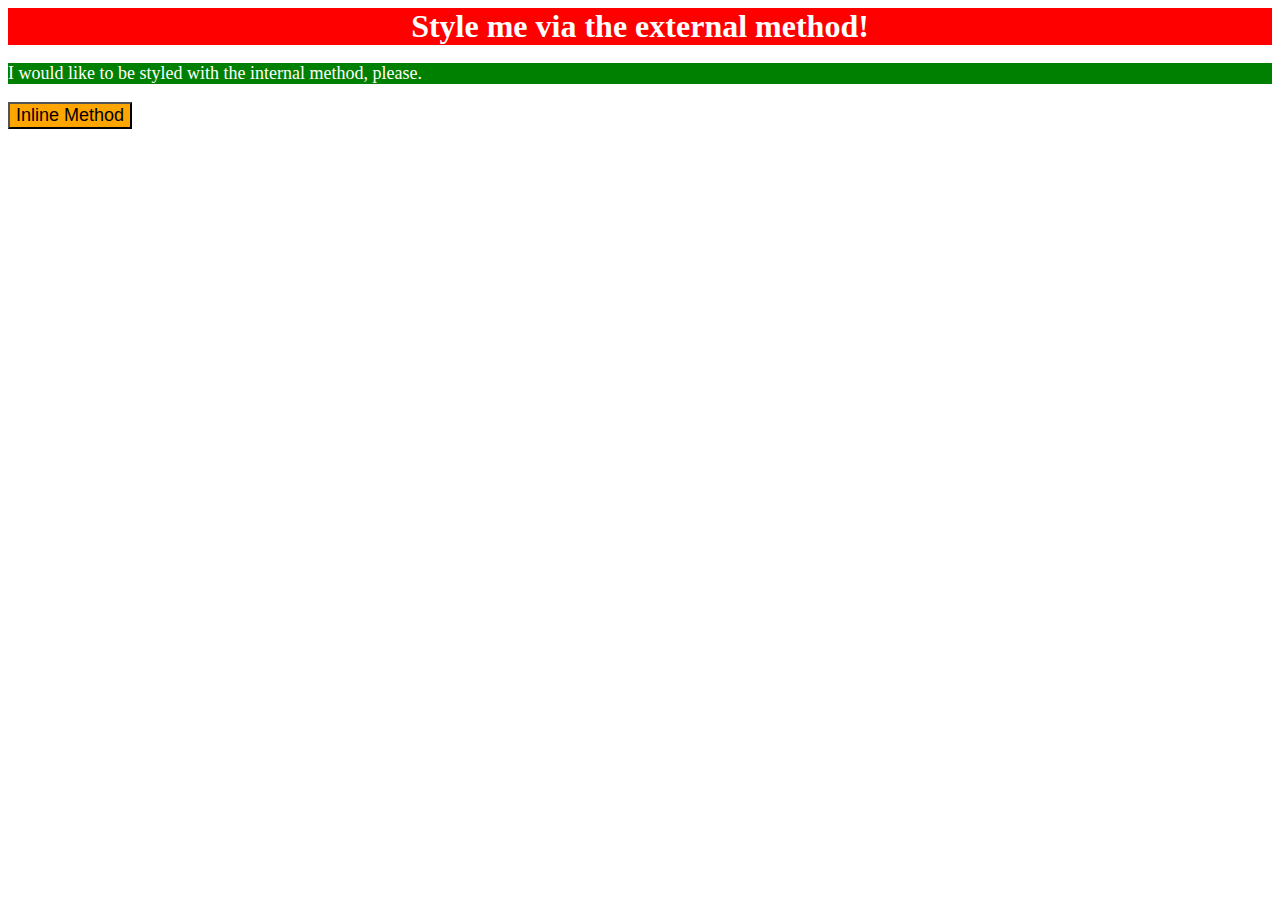
<file: foundations/01-css-methods/index.html>
<!DOCTYPE html>
<html lang="en">
  <head>
    <meta charset="UTF-8">
    <meta http-equiv="X-UA-Compatible" content="IE=edge">
    <meta name="viewport" content="width=device-width, initial-scale=1.0">
    <title>Methods for Adding CSS</title>
    <link rel="stylesheet" href="style.css">
    <style>
      p {
        background-color: green;
        color: white;
        font-size: 18px;
      }
    </style>
  </head>
  <body>
    <div>Style me via the external method!</div>
    <p>I would like to be styled with the internal method, please.</p>
    <button style="background-color: orange;font-size:18px;">Inline Method</button>
  </body>
</html>
</file>
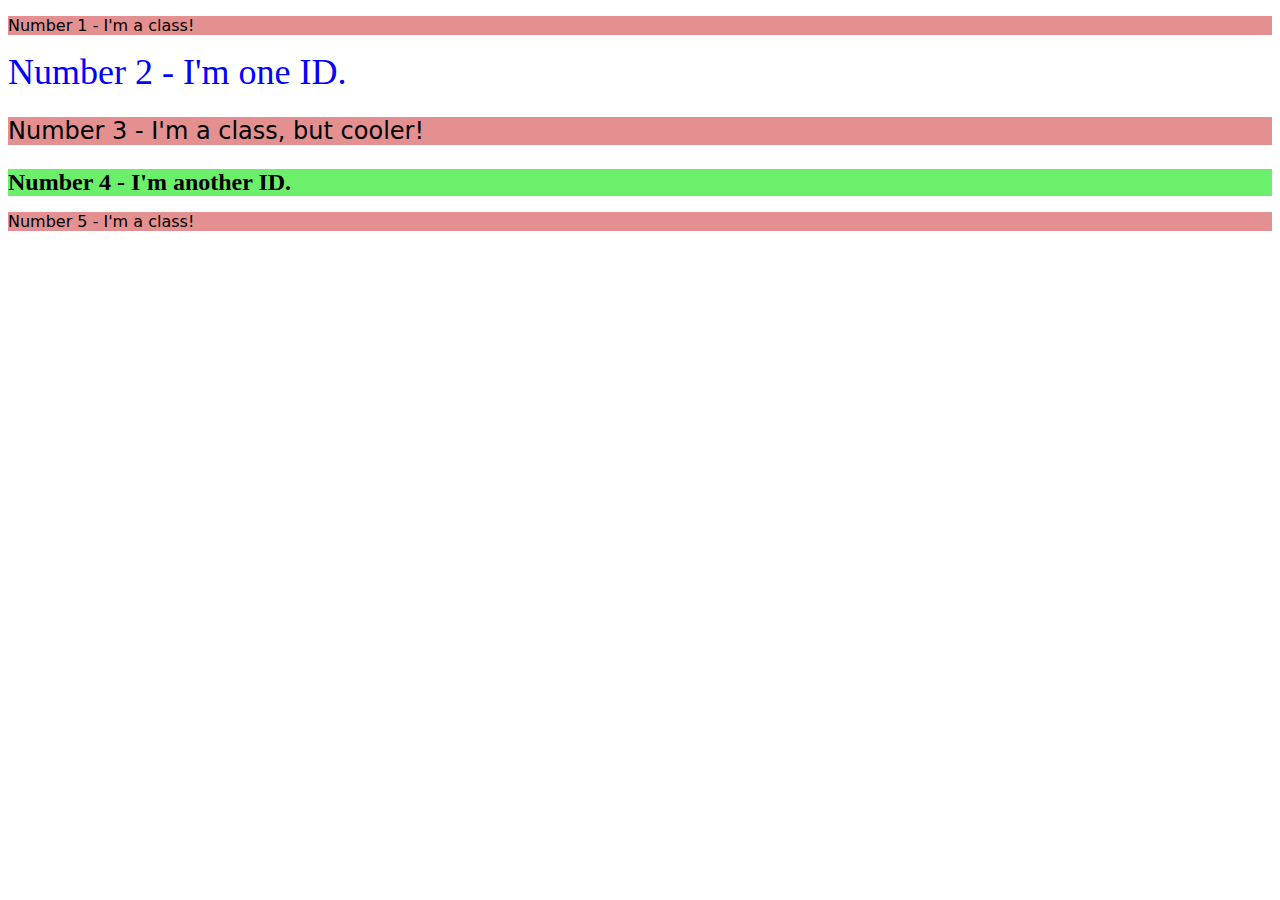
<file: foundations/02-class-id-selectors/index.html>
<!DOCTYPE html>
<html lang="en">
  <head>
    <meta charset="UTF-8">
    <meta http-equiv="X-UA-Compatible" content="IE=edge">
    <meta name="viewport" content="width=device-width, initial-scale=1.0">
    <title>Class and ID Selectors</title>
    <link rel="stylesheet" href="style.css">
  </head>
  <body>
    <p class="odd">Number 1 - I'm a class!</p>
    <div id="no2">Number 2 - I'm one ID.</div>
    <p class="odd differ">Number 3 - I'm a class, but cooler!</p>
    <div id="no4" class="differ">Number 4 - I'm another ID.</div>
    <p class="odd">Number 5 - I'm a class!</p>
  </body>
</html>
</file>
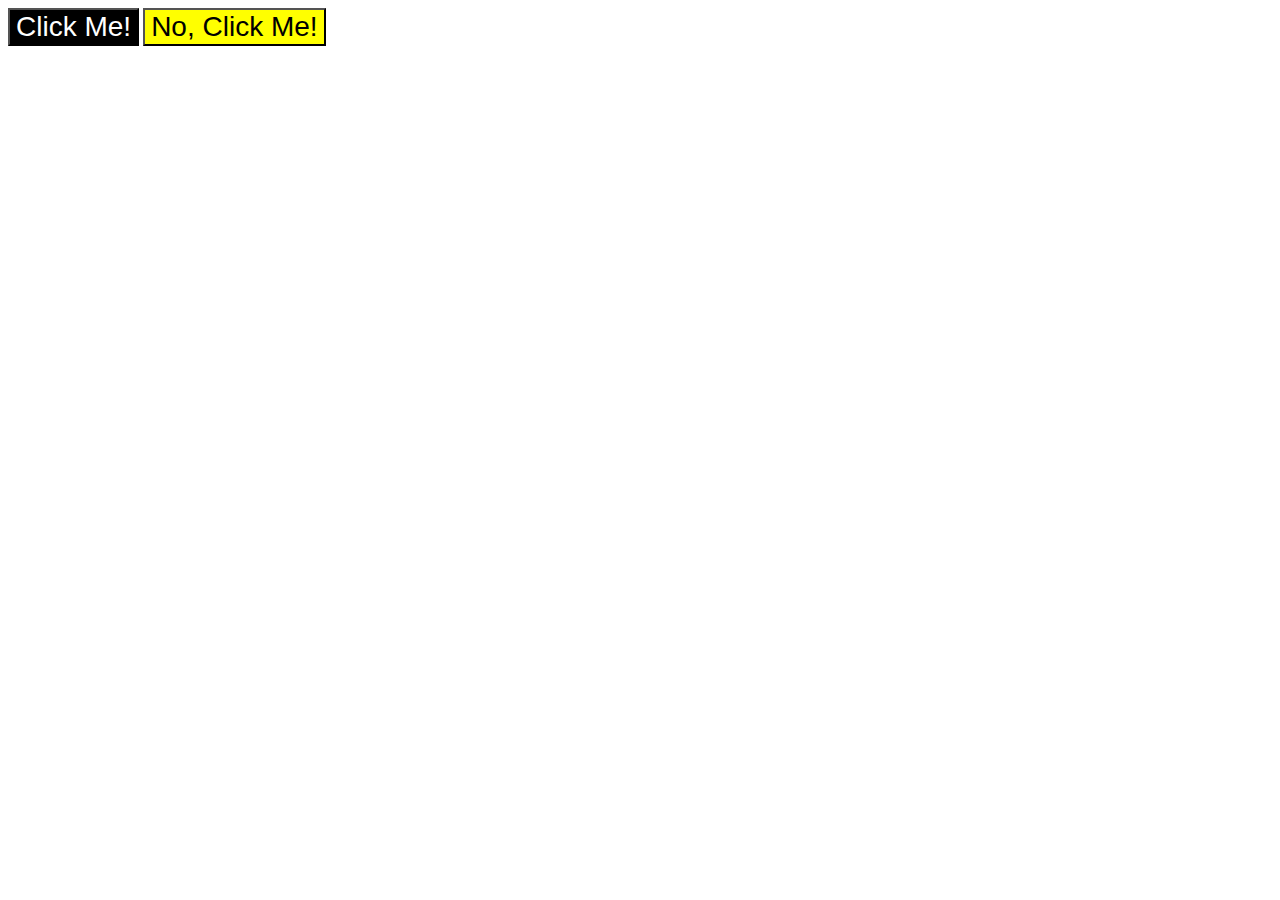
<file: foundations/03-grouping-selectors/index.html>
<!DOCTYPE html>
<html lang="en">
  <head>
    <meta charset="UTF-8">
    <meta http-equiv="X-UA-Compatible" content="IE=edge">
    <meta name="viewport" content="width=device-width, initial-scale=1.0">
    <title>Grouping Selectors</title>
    <link rel="stylesheet" href="style.css">
  </head>
  <body>
    <button class="one">Click Me!</button>
    <button class="two">No, Click Me!</button>
  </body>
</html>
</file>
<file: foundations/01-css-methods/style.css>
div {
    background-color: red;
    color: white;
    font-size: 32px;
    text-align: center;
    font-weight: bold;
}
</file>
<file: foundations/02-class-id-selectors/style.css>
.odd {
    background-color: #e49090;  
    /* background-color: rgb(234, 148, 148); this is the rgb method of assigning the color value  */
    /* background-color: rgba(217, 142, 142, 1); using rgba function with the alpha parameter to determine the opacity of the color  */
    /* background-color: hsl(0, 40%, 69%);  */
    font-family: Verdana , "DejaVu Sans", sans-serif;
} 
#no2 {
   color: #0000ff; 
    font-size: 36px;
}
.differ {
    font-size: 24px;
}
#no4 {
    background-color: rgb(108, 240, 108);
    font-weight:bold;
}
</file>
<file: foundations/03-grouping-selectors/style.css>
.one , .two {
    font-size:28px;
    font-family: Helvetica ,"Times New Roman",sans-serif;
}
.one{
    background-color: black;
    color: white;
}
.two{
    background-color: yellow;
}
</file>
